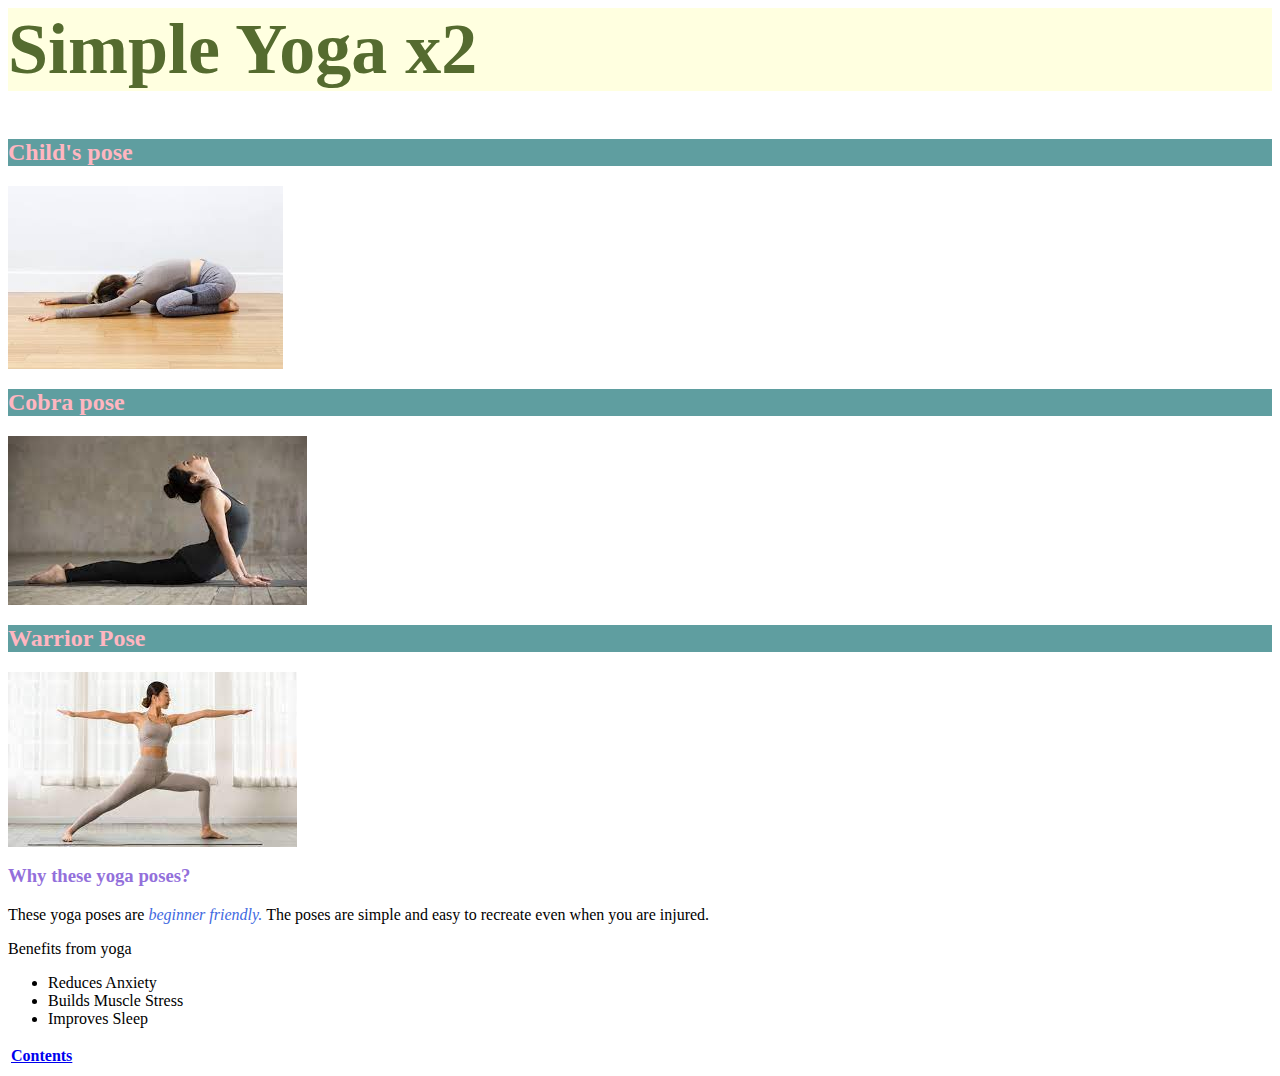
<file: index.html>
<html lang="en">
    <head>
        <style>
            .poses{
    color:lightpink;
    font-family:calibri;
    background-color:cadetblue;
}
#title{font-size:72px;
    font-family: cursive;
    color: darkolivegreen;
    background-color: lightyellow;
}
        </style>
        <meta charset="utf-8">
            <meta content="width=device-width, initial-scale=1.0" name="viewport">
                <title>
                    HTML1
                </title>
            </meta>
        </meta>
    </head>
    <body>
        <h1 id="title">
            Simple Yoga x2
            <b>
            </b>
        </h1>
        <h2 class="poses">
            Child's pose
        </h2>
        <a href="https://www.youtube.com/watch?v=2MJGg-dUKh0">
            <img alt="woman in tan taupe top and grey yoga leggings sits on her knees and places armes on the floor to recreate chid's pose" src="images/yoga1.jpg"/>
        </a>
        <h2 class="poses">
            Cobra pose
        </h2>
        <a href="https://www.youtube.com/watch?v=XU0wJ0OTopU">
            <img alt="Woman in black tang top and black yoga leggings lays on her belly and raises her upper body with her arms to recreate cobra pose" src="images/yoga2.jpg"/>
        </a>
        <h2 class="poses">
            Warrior Pose
        </h2>
        <a href="https://www.youtube.com/watch?v=DLvnXGygUyQ">
            <img alt="woman in tan yoga top and yoga leggings stands wit her arms out to her sides and positions her knee forward distributing all her weight to her front knee while extending her backleg to recreate warrior pose" src="images/yoga3.jpg"/>
        </a>
        <h3 style="color:mediumpurple;">
            Why these yoga poses?
        </h3>
        <p>
            These yoga poses are
            <i style="color:royalblue;">
                beginner friendly.
            </i>
            The poses are simple and easy to recreate even when you are injured.
        </p>
        <div>
            <span>
                Benefits from yoga
            </span>
            <ul class="benefits">
                <li>
                    Reduces Anxiety
                </li>
                <li>
                    Builds Muscle Stress
                </li>
                <li>
                    Improves Sleep
                </li>
            </ul>
            <table>
                <th>
                    <a href="contents.html">
                        Contents
                    </a>
                </th>
            </table>
        </div>
    </body>
</html>
</file>
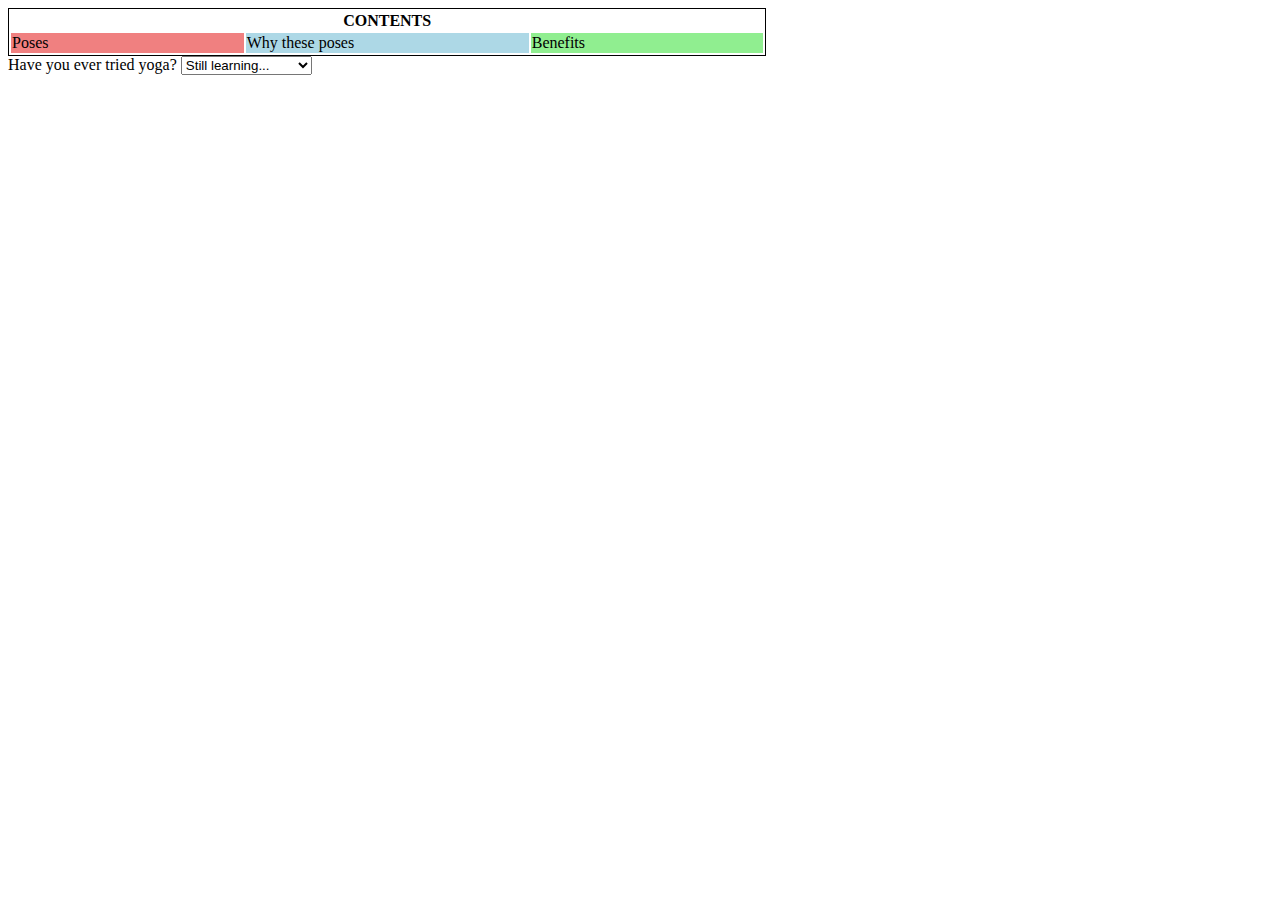
<file: contents.html>
<html lang="en">
    <head>
        <meta charset="utf-8">
            <meta content="width=device-width, initial-scale=1.0" name="viewport">
                <title>
                    Document
                </title>
            </meta>
        </meta>
    </head>
    <body>
        <table style="width:60%; border:thin solid; ">
            <tr>
                <th style="color:white;">
                    CONTENTS
                </th>
                <th>
                    CONTENTS
                </th>
                <th style="color:white;">
                    CONTENTS
                </th>
            </tr>
            <tr>
                <td style="background-color:lightcoral;">
                    Poses
                </td>
                <td style="background-color:lightblue;">
                    Why these poses
                </td>
                <td style="background-color:lightgreen;">
                    Benefits
                </td>
            </tr>
        </table>
        <form action="">
            Have you ever tried yoga?
            <select name="choice">
                <option value="first">
                    Never!
                </option>
                <option selected="" value="second">
                    Still learning...
                </option>
                <option value="third">
                    I'm a Yogi 4 life <3
                </option>
            </select>
        </form>
    </body>
</html>
</file>
